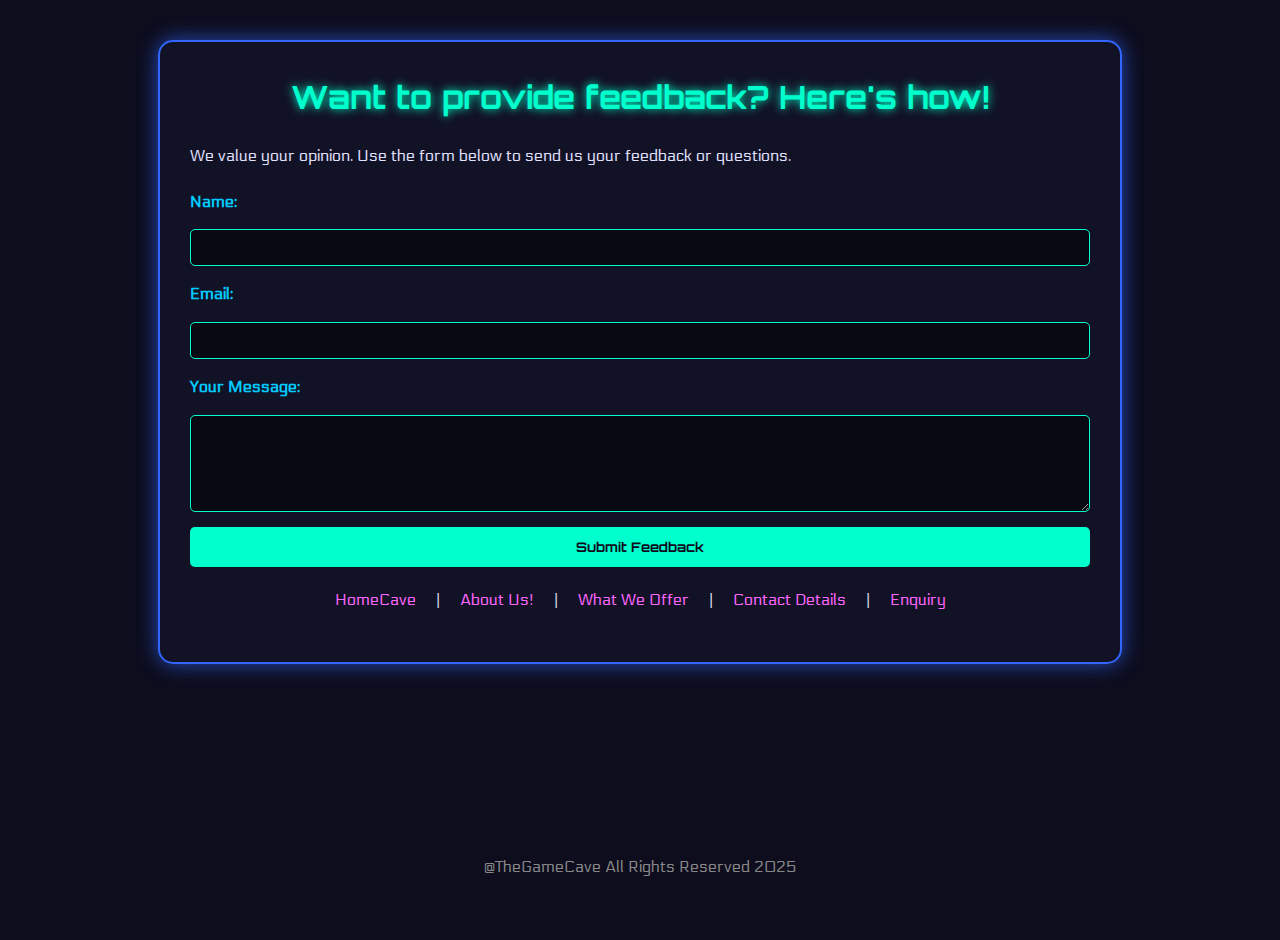
<file: ST10466018 POE part 1/Root/enquiry.html>
<!DOCTYPE html>
<html lang="en">
    <head>
        <title>Gamecave enquiry</title>
        <link rel="stylesheet" type="text/css" href="css/Style.css">
        <meta name="viewport" content="width=device-width, initial-scale=1.0">
    </head>
    <body>
        <div class="container">
            <h1>Want to provide feedback? Here's how!</h1>
            <p>We value your opinion. Use the form below to send us your feedback or questions.</p>
            
            <form>
                <label for="name">Name:</label>
                <input type="text" id="name" name="name" required>
                
                <label for="email">Email:</label>
                <input type="email" id="email" name="email" required>
                
                <label for="message">Your Message:</label>
                <textarea id="message" name="message" rows="5" required></textarea>
                
                <button type="submit">Submit Feedback</button>
            </form>
            
            <nav>
                <a href="Index.html">HomeCave</a> | <a href="About.html">About Us!</a> | <a href="services.html">What We Offer</a> | <a href="contact.html">Contact Details</a> | <a href="enquiry.html">Enquiry</a>
            </nav>
        </div>
        
        <footer>
            <p>@TheGameCave All Rights Reserved 2025</p>
        </footer>
    </body>
</html>
</file>
<file: ST10466018 POE part 1/Root/css/Style.css>
@import url('https://fonts.googleapis.com/css2?family=Orbitron:wght@400;500;700&display=swap');
@import url('https://fonts.googleapis.com/css2?family=Electrolize&display=swap');
/*methods used were provided by and consulted to by chat gpt open ai*/

body {
    background: #0d0d1e; 
    color: #e0e0ff; 
    font-family: 'Electrolize', sans-serif;
    line-height: 1.6;
    margin: 0;
    padding: 20px;
    display: flex;
    flex-direction: column;
    align-items: center;
    min-height: 100vh;
}

.container {
    background: rgba(20, 20, 40, 0.85); 
    border: 2px solid #3366ff;
    box-shadow: 0 0 20px rgba(51, 102, 255, 0.7);
    border-radius: 15px;
    padding: 30px;
    max-width: 900px;
    width: 100%;
    margin-top: 20px;
}

h1, h2, h3, h4 {
    font-family: 'Orbitron', sans-serif;
    color: #00ffcc;
    text-shadow: 0 0 10px #00ffcc;
    margin-top: 0;
    margin-bottom: 20px;
    text-align: center;
}

img {
    max-width: 100%;
    height: auto;
    display: block;
}

a {
    color: #ff66ff; 
    text-decoration: none;
    transition: color 0.3s, text-shadow 0.3s;
}

a:hover {
    color: #fff;
    text-shadow: 0 0 8px #fff;
}

nav {
    display: flex;
    justify-content: center;
    gap: 20px;
    margin: 20px 0;
}

p {
    margin-bottom: 20px;
}

form {
    display: flex;
    flex-direction: column;
    gap: 15px;
}

label {
    color: #00ccff;
    font-weight: bold;
}

input[type="text"],
input[type="email"],
textarea {
    background: rgba(0, 0, 0, 0.5);
    border: 1px solid #00ffcc;
    color: #e0e0ff;
    padding: 10px;
    border-radius: 5px;
    outline: none;
    transition: border-color 0.3s, box-shadow 0.3s;
}

input[type="text"]:focus,
input[type="email"]:focus,
textarea:focus {
    border-color: #ff66ff;
    box-shadow: 0 0 8px #ff66ff;
}

button {
    background: #00ffcc;
    color: #0d0d1e;
    border: none;
    padding: 12px 20px;
    border-radius: 5px;
    font-family: 'Orbitron', sans-serif;
    font-weight: bold;
    cursor: pointer;
    transition: background 0.3s, transform 0.2s;
}

button:hover {
    background: #ff66ff;
    transform: scale(1.05);
}

footer {
    margin-top: auto;
    padding: 20px;
    text-align: center;
    color: #888;
}

@media (max-width: 768px) {
    body {
        padding: 10px;
    }

    .container {
        padding: 20px;
    }

    nav {
        flex-direction: column;
        gap: 10px;
    }
}

/* Additional styles from generated CSS */
#animatedGreeting {
    font-family: 'Courier New', Courier, monospace;
    font-size: 2rem;
    white-space: nowrap;
    overflow: hidden;
    border-right: 4px solid #00ffcc;
    width: 0;
    animation: typing 3s steps(30, end) forwards, blink-caret 0.75s step-end infinite;
}

@keyframes typing {
    from { width: 0; }
    to { width: 100%; }
}

@keyframes blink-caret {
    50% { border-color: transparent; }
}

.modal {
    display: none;
    position: fixed;
    z-index: 1000;
    padding: 20px;
    left: 50%;
    top: 50%;
    transform: translate(-50%, -50%);
    background: #121212;
    border: 2px solid #00ffcc;
    border-radius: 15px;
    max-width: 90%;
    max-height: 80%;
    overflow-y: auto;
    box-shadow: 0 0 20px #00ffcc;
}

.close-btn {
    color: #00ffcc;
    float: right;
    font-size: 2rem;
    font-weight: bold;
    cursor: pointer;
    user-select: none;
}

.gallery-img {
    cursor: pointer;
    border-radius: 10px;
    margin-bottom: 15px;
}

.service-item {
    margin-bottom: 25px;
}
</file>
